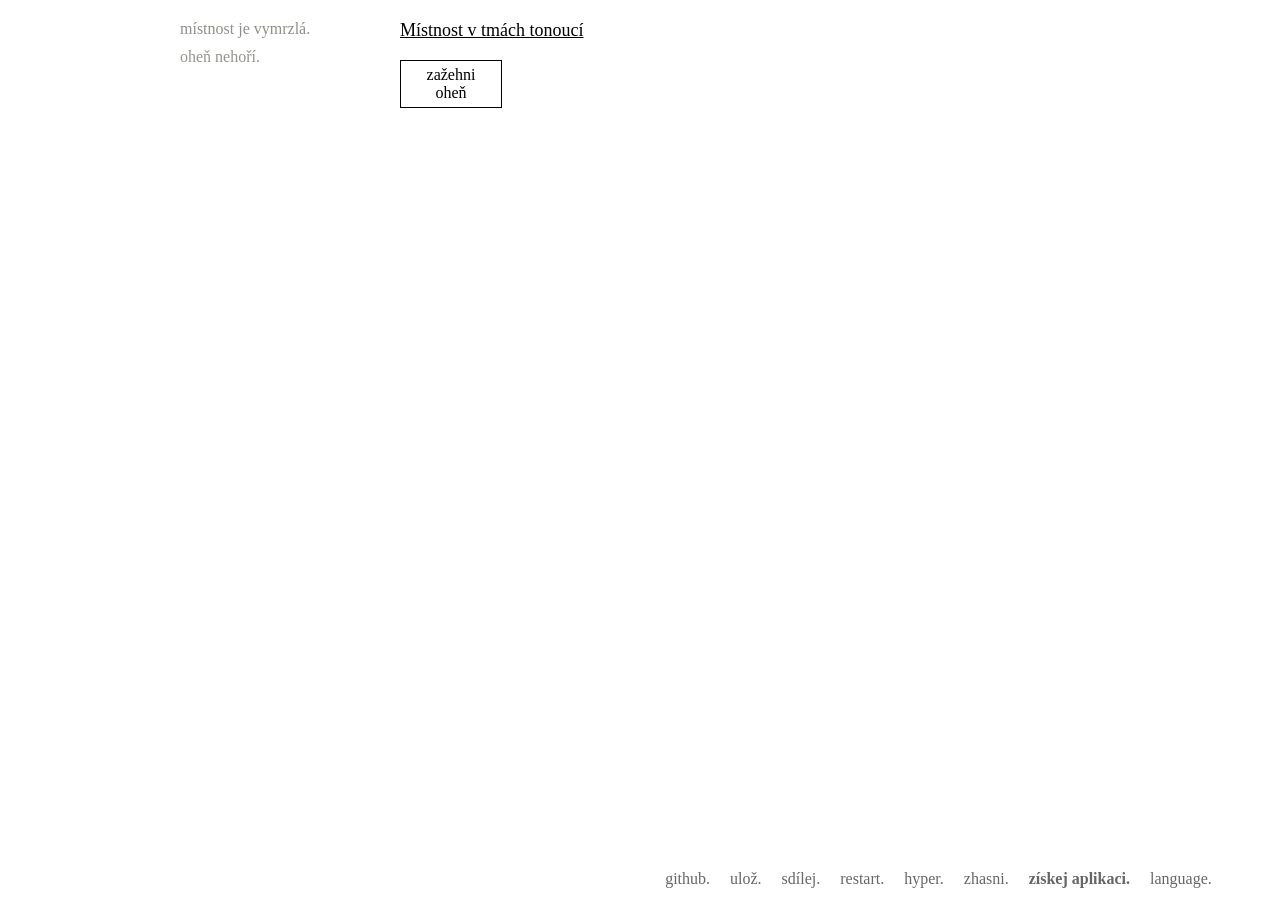
<file: index.html>
<!DOCTYPE html>
<html itemscope itemtype="https://schema.org/CreativeWork">
<head>
	<meta charset="UTF-8"/>
	<!--  
		A Dark Room (v1.4)
		==================
		
		A minimalist text adventure by Michael Townsend and all his friends.
		Inspired by Candy Box (http://candies.aniwey.net/)
		Contribute on GitHub! (https://github.com/doublespeakgames/adarkroom/)
	-->
	<title>A Dark Room</title>
	<meta name="viewport" content="width=device-width, initial-scale=1, maximum-scale=5">
	<meta itemprop="description" name="description" property="og:description" content="A minimalist text adventure">
	<meta itemprop="image" property="og:image" content="img/adr.png" />
	<meta itemprop="name" property="og:title" content="A Dark Room" />
	<link rel="shortcut icon" href="favicon.ico" />
	<link rel="image_src" href="img/adr.png" />
	<script src="https://ajax.googleapis.com/ajax/libs/jquery/1.10.1/jquery.min.js"></script>
	<script src="https://www.dropbox.com/static/api/dropbox-datastores-1.1-latest.js" type="text/javascript"></script>
	<script>
		if(!window.jQuery) {
			document.write('<script src="lib/jquery.min.js"><\/script>')
		}
	</script>
	<script src="lib/jquery.color-2.1.2.min.js"></script>
	<script src="lib/jquery.event.move.js"></script>
	<script src="lib/jquery.event.swipe.js"></script>
	<script src="lib/base64.js"></script>
	<script src="lib/translate.js"></script>
	
	<script src="lang/langs.js"></script>
	<script src="script/preklad.js"></script>
	
	<script>
		// try to read "lang" param's from url
		var lang = decodeURIComponent((new RegExp('[?|&]lang=' + '([^&;]+?)(&|#|;|$)').exec(location.search)||[,""])[1].replace(/\+/g, '%20'))||null;
		// if no language requested, try to read it from local storage
		if(!lang){
			try {
				lang = localStorage.lang;
			} catch(e) {}
		}
		// if a language different than english requested, load all translations
		if(lang && lang != 'en'){
			document.write('<script src="lang/'+lang+'/strings.js"><\/script>');
			document.write('<link rel="stylesheet" type="text/css" href="lang/'+lang+'/main.css" \/>');
		}
	</script>
	
	<script src="script/Button.js"></script>
	<script src="script/engine.js"></script>
	<script src="script/state_manager.js"></script>
	<script src="script/header.js"></script>
	<script src="script/notifications.js"></script>
	<script src="script/events.js"></script>
	<script src="script/dropbox.js"></script>
	<script src="script/room.js"></script>
	<script src="script/outside.js"></script>
	<script src="script/world.js"></script>
	<script src="script/path.js"></script>
	<script src="script/ship.js"></script>
	<script src="script/space.js"></script>
	<script src="script/prestige.js"></script>
	<script src="script/scoring.js"></script>
	<!-- Event modules -->
	<script src="script/events/global.js"></script>
	<script src="script/events/room.js"></script>
	<script src="script/events/outside.js"></script>
	<script src="script/events/encounters.js"></script>
	<script src="script/events/setpieces.js"></script>

	<script type='text/javascript'>
		var oldIE = false;
	</script>
	<!--[if lt IE 9]> 
		<script type="text/javascript">oldIE = true;</script> 
	<![endif]-->
	
	<link rel="stylesheet" type="text/css" href="css/main.css" />
	<link rel="stylesheet" type="text/css" href="css/room.css" />
	<link rel="stylesheet" type="text/css" href="css/outside.css" />
	<link rel="stylesheet" type="text/css" href="css/path.css" />
	<link rel="stylesheet" type="text/css" href="css/world.css" />
	<link rel="stylesheet" type="text/css" href="css/ship.css" />
	<link rel="stylesheet" type="text/css" href="css/space.css" />
	
	<script src="script/localization.js"></script>
	<!-- Google Analytics -->
	<!-- Ty jsem vypnul
	<script>
		(function(i,s,o,g,r,a,m){i['GoogleAnalyticsObject']=r;i[r]=i[r]||function(){
		(i[r].q=i[r].q||[]).push(arguments)},i[r].l=1*new Date();a=s.createElement(o),
		m=s.getElementsByTagName(o)[0];a.async=1;a.src=g;m.parentNode.insertBefore(a,m)
		})(window,document,'script','https://www.google-analytics.com/analytics.js','ga');

		ga('create', 'UA-41314886-1', 'doublespeakgames.com');
		ga('send', 'pageview');
	</script>
	-->
	
</head>
<body>
	<div id="wrapper">
		<div id="saveNotify"><script>document.write(_("saved."));</script></div>
		<div id="content">
			<div id="outerSlider">
				<div id="main">
					<div id="header"></div>
				</div>
			</div>
		</div>
	</div>
</body>
</html>
</file>
<file: css/main.css>
/* Fonts */
body, .tooltip, select.menuBtn {
	font-family: "Times New Roman", Times, serif;
	font-size: 16px;
	font-weight: normal;
	line-height: normal;
	letter-spacing: normal;
}

html {
	height: 100%;
}

body {
	height: 100%;
	margin: 0;
}

::selection {
	background-color: transparent;
}

::-moz-selection {
	background-color: transparent;
}

#description textarea::selection {
	background-color: gray;
}

#description textarea::-moz-selection {
	background-color: gray;
}

/* Framework stuff */

div.clear {
	clear: both;
}

div#wrapper {
	margin: auto;
	width: 700px;
	padding: 20px 0 0 220px;
	position: relative;
}

div#saveNotify {
	position: absolute;
	top: 20px;
	right: 0px;
	background: white;
	opacity: 0;
}

div#content {
	position: relative;
	overflow: hidden;
	height: 700px;
}

div#header {
	padding-bottom: 20px;
	height: 20px;
}

.menu {
	position: fixed;
	right: 10px;
	bottom: 10px;
	color: #666;
	z-index: 10;
}

.menu span {
	cursor: pointer;
	float: right;
	margin-left: 20px;
}

.customSelect {
	height: 20px;
}

span.customSelectOptions {
	margin: 0;
	width: 120px;
}

.customSelectOptions > ul {
	max-height: 20px;
	width: 120px;
	overflow: hidden;
	-webkit-transition: max-height 1s;
	transition: max-height 1s;
	padding: 0;
	margin: 0;
	bottom: 0;
	position: absolute;
	right: 0;
}

.customSelectOptions > ul:hover {
	max-height: 600px;
}

.customSelectOptions > ul > li {
	padding: 0 0 3px 0;
	list-style-type: none;
	height: 20px;
}

.customSelectOptions > ul > li:last-child {
	padding: 0;
}

.customSelectOptions > ul > li:hover {
	text-decoration: underline;
}

.customSelectOptions > ul > li:first-child:hover {
	cursor: default;
	text-decoration: none;
}

.menu span:hover {
	text-decoration: underline;
}

.menu .appStore {
	font-weight: bold;
}

div.headerButton {
	font-size: 18px;
	cursor: pointer;
	float: left;
	border-left: 1px solid black;
	margin-left: 10px;
	padding-left: 10px;
}

div.headerButton:hover {
	text-decoration: underline;
}

div.headerButton:first-child {
	border-left: none;
	margin-left: 0px;
	padding-left: 0px;
}

div.headerButton.selected, div.headerButton.selected:hover {
	cursor: default;
	text-decoration: underline;
}

div#outerSlider {
	position: absolute;
}

div#outerSlider > div {
	position: relative;
	float: left;
	width: 700px;
	height: 700px;
	overflow: hidden;
}

div#locationSlider {
	position: absolute;
}

div.location {
	position: relative;
	float: left;
	width: 700px;
}

div.row_key {
	clear: both;
	float: left;
}

div.row_val {
	float: right;
}

div.total {
	font-weight: bold;
}

/* Notifications */

div#notifications {
	position: absolute;
	top: 20px;
	left: 0px;
	height: 700px;
	width: 200px;
	overflow: hidden;
}

div#notifications div.notification {
	margin-bottom: 10px;
}

div#notifyGradient {
	position: absolute;
	top: 0px;
	left: 0px;
	height: 100%;
	width: 100%;
	background-color: white;
	background: -webkit-linear-gradient(
		rgba(255, 255, 255, 0) 0%, rgba(255, 255, 255, 1) 100%
	);
	background: linear-gradient(
		rgba(255, 255, 255, 0) 0%, rgba(255, 255, 255, 1) 100%
	);
	filter: alpha(
		Opacity=0, FinishOpacity=100, Style=1, StartX=0, StartY=0, FinishX=0, FinishY=500
	);
}

/* Button */

div.button {
	position: relative;
	text-align: center;
	border: 1px solid black;
	width: 100px;
	margin-bottom: 5px;
	padding: 5px 10px;
	cursor: pointer;
	-webkit-touch-callout: none;
	-webkit-user-select: none;
	-khtml-user-select: none;
	-moz-user-select: none;
	-ms-user-select: none;
	user-select: none;
}

div.button:hover {
	text-decoration: underline;
}

div.button.disabled, div.button.disabled:hover {
	cursor: default;
	border-color: #b2b2b2;
	color: #b2b2b2;
	text-decoration: none;
}

div.button div.cooldown {
	position: absolute;
	top: 0px;
	left: 0px;
	z-index: -1;
	height: 100%;
	background-color: #DDDDDD;
}

/* Up/Down buttons. They're complicated! */

.upBtn, .dnBtn, .upManyBtn, .dnManyBtn {
	position: absolute;
	width: 14px;
	height: 12px;
	cursor: pointer;
}

.upBtn, .dnBtn {
	right: 0px;
}

.upManyBtn, .dnManyBtn {
	right: -15px;
}

.upBtn.disabled, .dnBtn.disabled, .upManyBtn.disabled, .dnManyBtn.disabled {
	cursor: default;
}

.upBtn {
	top: -3px;
}

.upManyBtn {
	top: -3px;
}

.upBtn:after, .upBtn:before, .upManyBtn:after, .upManyBtn:before {
	position: absolute;
	border: medium solid transparent;
	content: " ";
	height: 0;
	width: 0;
	bottom: 2px;
}

.upBtn:after, .upManyBtn:after {
	border-color: transparent transparent white;
}

.upBtn:before, .upManyBtn:before {
	border-color: transparent transparent black;
}

.upBtn.disabled:before, .upManyBtn.disabled:before {
	border-color: transparent transparent #999;
}


.dnBtn {
	bottom: -3px;
}

.dnManyBtn {
	bottom: -3px;
}

.dnBtn:after, .dnBtn:before, .dnManyBtn:after, .dnManyBtn:before {
	position: absolute;
	border: medium solid transparent;
	content: " ";
	height: 0;
	width: 0;
	top: 2px;
}

/* Overall size of buttons controlled by this style
   border-width and margin-left should be the same. */
.upBtn:before, .dnBtn:before, .upManyBtn:before, .dnManyBtn:before {
	border-width: 6px;
	left: 50%;
	margin-left: -6px;
}

/* Thickness of up/down button lines controlled by this style.
   border-width and margin-left should be the same.
   Thickness = :before.border-width minus :after.border-width */
.upBtn:after, .dnBtn:after {
	border-width: 4px;
	left: 50%;
	margin-left: -4px;
}

/* See comment on .upBtn:after, .dnBtn:after */
.upManyBtn:after, .dnManyBtn:after {
	border-width: 3px;
	left: 50%;
	margin-left: -3px;
}

.dnBtn:after, .dnManyBtn:after {
	border-color: white transparent transparent;
}

.dnBtn:before, .dnManyBtn:before {
	border-color: black transparent transparent;
}

.dnBtn.disabled:before, .dnManyBtn.disabled:before {
	border-color: #999 transparent transparent;
}

div.button div.tooltip {
	width: 100px;
}

/* Tooltip */

div.tooltip {
	display: none;
	padding: 2px 5px;
	border: 1px solid black;
	position: absolute;
	box-shadow: -1px 3px 2px #666;
	background: white;
	z-index: 999;
}

.tooltip.bottom {
	top: 30px;
}

.tooltip.right {
	left: 2px;
}

.tooltip.left {
	right: 0px;
}

.tooltip.top {
	bottom: 20px;
}

*:hover > div.tooltip {
	display: block;
}

div.tooltip:hover {
	display: none !important;
}

.disabled:hover > div.tooltip, .button.free:hover > div.tooltip {
	display: none;
}

#event .button.disabled:hover > div.tooltip {
	display: block;
}

/* Events */

.eventPanel {
	background: none repeat scroll 0 0 white;
	border: 2px solid transparent;
	left: 250px;
	padding: 20px;
	position: absolute;
	top: 90px;
	width: 335px;
	z-index: 20;
}

body.noMask .eventPanel {
	background-color: black;
}

.eventPanel:before {
	background-color:white;
	opacity: 0.6;
	content: " ";
	height: 700px;
	left: -252px;
	position: absolute;
	top: -75px;
	width: 920px;
	z-index: -2;
}

body.noMask .eventPanel:before {
	opacity: 0;
}

.eventPanel:after {
	position: absolute;
	top: -2px;
	left: -2px;
	width: 100%;
	height: 100%;
	content: " ";
	border: 2px solid black;
	box-shadow: 5px 5px 5px #666666;
	z-index: -2;
}

body.noMask .eventPanel:after {
	border-color: white;
}

.eventPanel .button {
	float:left;
	margin-right: 20px;
}

body.noMask .eventPanel .button {
	border-color: white;
	color: white;
}

.eventTitle {
	display: inline-block;
	font-weight: bold;
	position: absolute;
	top: -12px;
}

body.noMask .eventTitle {
	color: white;
}

.eventTitle:after {
	background-color: white;
	bottom: 32%;
	content: " ";
	height: 5px;
	left: 0;
	position: absolute;
	width: 100%;
	z-index: -1;
}

body.noMask .eventTitle:after {
	background-color: black;
}

#description {
	position: relative;
	min-height: 100px;
}

#description textarea {
	width: 100%;
	height: 225px;
}

body.noMask #description {
	color: white;
}

#description > div {
	padding-bottom: 20px;
}

.take-all-button {
	float: none;
}

#buttons > .button {
	margin: 0 5px 5px;
	margin-right: 15px;
}

/* Combat! */
#description div.fighter {
	padding: 0px;
	position: absolute;
	bottom: 15px;
}

#wanderer {
	left: 25%;
}

#enemy {
	right: 25%;
}

.hp {
	position: absolute;
	top: -15px;
	margin-left: -50%;
}

#description .bullet {
	padding: 0px 20px 0px 20px;
	bottom: 25px;
	position: absolute;
	height: 1px;
	line-height: 1px;
}

.damageText {
	position: absolute;
	bottom: 15px;
	left: 50%;
	margin-left: -50%;
}

#lootButtons {
	padding-bottom: 0px !important;
	margin: 20px 0 5px 0;
	position: relative;
}

#lootButtons:before {
	content: attr(data-legend);
	position: absolute;
	top: -25px;
	left: 0px;
}

#dropMenu {
	background: none repeat scroll 0 0 white;
	border: 1px solid black;
	position: absolute;
	z-index: 100;
	padding-top: 5px;
	text-align: left;
	box-shadow: -1px 3px 2px #666;
	cursor: default;
}

#dropMenu:before {
	content: attr(data-legend);
	border-bottom: 1px solid black;
	display: block;
	margin-bottom: 5px;
	padding: 0px 0px 5px 5px;
}

#dropMenu > div {
	padding: 0px 5px 5px 5px;
	cursor: pointer;
}

#dropMenu > div:hover {
	text-decoration: underline;
}

/* ==========================================
   Custom modifications (zazeh-test)
   ========================================== */

/* Button color classes for different action types */

div.button.btn-combat {
	border-color: #8B0000;
	color: #8B0000;
}

div.button.btn-combat:hover {
	background-color: #fff0f0;
}

div.button.btn-combat div.cooldown {
	background-color: #ffd0d0;
}

div.button.btn-heal {
	border-color: #006400;
	color: #006400;
}

div.button.btn-heal:hover {
	background-color: #f0fff0;
}

div.button.btn-heal div.cooldown {
	background-color: #ccffcc;
}

/* Auto-dismiss button: animated reverse countdown bar */

div.button.btn-autodismiss {
	border-style: dashed;
}

div.button.btn-autodismiss div.autodismiss-bar {
	position: absolute;
	top: 0px;
	left: 0px;
	z-index: -1;
	height: 100%;
	background-color: #e0e0e0;
}

/* Calendar display in header */

div#calendar_display {
	display: inline-block;
	font-size: 14px;
	color: #666;
	float: right;
	line-height: 20px;
	padding-right: 5px;
}

/* Single hut challenge indicator */

div#challenge_display {
	display: inline-block;
	font-size: 12px;
	color: #852424;
	font-weight: bold;
	float: left;
	line-height: 20px;
	padding-left: 8px;
	border-left: 2px solid #852424;
	margin-left: 5px;
}

/* Reachable tiles highlight on world map */

#map span.reachable {
	outline: 1px solid #555;
	background-color: rgba(200, 200, 150, 0.3);
}

#map span.landmark.reachable {
	outline: 1px solid #333;
	background-color: rgba(180, 220, 180, 0.4);
}
</file>
<file: css/room.css>
div#buildBtns {
	position: absolute;
	top: 50px;
	left: 0px;
}

div#buildBtns:before, div#craftBtns:before, div#buyBtns:before {
	content: attr(data-legend);
	position: relative;
	top: -5px;
}

div#craftBtns {
	position: absolute;
	top: 50px;
	left: 150px;
}

div#buyBtns {
	position: absolute;
	top: 50px;
	left: 300px;
}

div#storesContainer {
	position: absolute;
	top: 0px;
	right: 0px;
}

div#stores:before, div#weapons:before {
	position: absolute;
	background: white;
	content: attr(data-legend);
	left: 8px;
	top: -13px;
}

div#stores {
	position: relative;
	z-index:10;
	border: 1px solid black;
	cursor: default;
	padding: 5px 10px;
	width: 200px;
}

div.storeRow {
	position: relative;
}

div#weapons {
	margin-top: 15px;
	position: relative;
	right: 0px;
	border: 1px solid black;
	cursor: default;
	padding: 5px 10px;
	width: 200px;
}
</file>
<file: css/outside.css>
div#village {
	position: absolute;
	top: 0px;
	right: 0px;
	border: 1px solid black;
	cursor: default;
	padding: 5px 10px;
	width: 200px;
}

div#population {
	position: absolute;
	top: -13px;
	right: 10px;
	background-color: white;
}

.noHuts #population {
	display: none;
}

div#village:before {
	position: absolute;
	background: white;
	content: attr(data-legend);
	left: 8px;
	top: -13px;
}

div#workers {
	position:absolute;
	top: -4px;
	left: 160px;
	width: 150px;
}

.workerRow > .row_val {
	position: relative;
	padding-right: 20px;
	-webkit-touch-callout: none;
	-webkit-user-select: none;
	-khtml-user-select: none;
	-moz-user-select: none;
	-ms-user-select: none;
	user-select: none;
}

.workerRow {
	position: relative;
	margin: 10px 0px;
	cursor: default;
}

.workerRow .tooltip {
	width: 150px;
}

div.storeRow div.tooltip {
	width: 160px;
}
</file>
<file: css/path.css>
#outfitting {
	position: relative;
	border: 1px solid black;
	width: 200px;
	margin-bottom: 20px;
	padding: 5px 10px;
}

div#outfitting:before ,div#perks:before {
	content: attr(data-legend);
	position: absolute;
	top: -13px;
	background-color: white;
}

div.outfitRow {
	position: relative;
	cursor: default;
	margin: 10px -30px 10px 0px;
}

div.outfitRow > .row_val {
	padding-right: 30px;
	-webkit-touch-callout: none;
	-webkit-user-select: none;
	-khtml-user-select: none;
	-moz-user-select: none;
	-ms-user-select: none;
	user-select: none;
}

div.outfitRow .tooltip {
	width: 150px;
}

div#bagspace {
	background-color: white;
	position: absolute;
	top:-13px;
	right: 10px;
}

div#perks {
	position: absolute;
	top: 0px;
	right: 0px;
	border: 1px solid black;
	cursor: default;
	padding: 5px 10px;
	width: 200px;
}

div.perkRow {
	position: relative;
}

div.perkRow .row_key {
	float: none;
}
</file>
<file: css/world.css>
#worldOuter {
	position: relative;
	display: inline-block;
}

#map {
	position: relative;
	font-family: "Courier New", Courier, monospace;
	border: 1px solid black;
	overflow: hidden;
	display: inline-block;
	line-height: 10px;
	letter-spacing: 1px;
	color: #999;
	cursor: default;
	-webkit-touch-callout: none;
	-webkit-user-select: none;
	-khtml-user-select: none;
	-moz-user-select: none;
	-ms-user-select: none;
	user-select: none;
}

#map .landmark {
	position: relative;
	font-weight: bold;
	color: black;
	line-height: 0px; /* Hack to prevent the boldness from increasing the row's line-height. I hope it works in all browsers... */
}

#bagspace-world {
	border: 1px solid black;
	height: 62px;
	margin-bottom: 5px;
	margin-top: 13px;
	overflow: hidden;
}

#bagspace-world > div {
	padding: 6px 4px;
}

#backpackTitle {
	position: absolute;
	top: 0px;
	left: 10px;
	background-color: white;
	z-index: 1;
}

#backpackSpace {
	position: absolute;
	top: 0px;
	right: 10px;
	background-color: white;
	z-index: 1;
}

#healthCounter {
	position: absolute;
	top: 0px;
	left: 80px;
	background-color: white;
	z-index: 1;
}

div.supplyItem {
	display: inline-block;
	border: 1px solid #999;
	float: left;
	margin: 0px 5px 6px 0px;
	padding: 0 5px;
	cursor: default;
}
</file>
<file: css/ship.css>
div#hullRow {
	width: 70px;
}

div#engineRow {
	width: 70px;
	margin-bottom: 20px;
}
</file>
<file: css/space.css>
@-ms-keyframes spin {
	0% { 
		-ms-transform: rotate(0deg);
		-webkit-transform: rotate(0deg); 
		-moz-transform: rotate(0deg);
		transform:rotate(0deg); 
	}
	100% { 
		-ms-transform: rotate(360deg); 
		-webkit-transform: rotate(360deg); 
		-moz-transform: rotate(360deg);
		transform:rotate(360deg); 
	}
}

@-webkit-keyframes spin {
	0% { 
		-ms-transform: rotate(0deg);
		-webkit-transform: rotate(0deg); 
		-moz-transform: rotate(0deg);
		transform:rotate(0deg); 
	}
	100% { 
		-ms-transform: rotate(360deg); 
		-webkit-transform: rotate(360deg); 
		-moz-transform: rotate(360deg);
		transform:rotate(360deg); 
	}
}

@-moz-keyframes spin {
	0% { 
		-ms-transform: rotate(0deg);
		-webkit-transform: rotate(0deg); 
		-moz-transform: rotate(0deg);
		transform:rotate(0deg); 
	}
	100% { 
		-ms-transform: rotate(360deg); 
		-webkit-transform: rotate(360deg); 
		-moz-transform: rotate(360deg);
		transform:rotate(360deg); 
	}
}

@keyframes spin {
	0% { 
		-ms-transform: rotate(0deg);
		-webkit-transform: rotate(0deg); 
		-moz-transform: rotate(0deg);
		transform:rotate(0deg); 
	}
	100% { 
		-ms-transform: rotate(360deg); 
		-webkit-transform: rotate(360deg); 
		-moz-transform: rotate(360deg);
		transform:rotate(360deg); 
	}
}

#spacePanel {
	float: none !important;
	position: absolute !important;
	top: -700px;
	left: 0px;
}

#starsContainer {
	width: 100%;
	height: 100%;
	position: absolute;
	top: 0px;
	left: 0px;
	overflow: hidden;
}

#stars, #starsBack {
	position: absolute;
	z-index: -1;
	left: 0px;
}

#stars > div, #starsBack > div {
	position: relative;
	height: 3000px;
	width: 3000px;
	color: white;
}

#starsBack {
	opacity: 0.5;
}

.star {
	position: absolute;
}

#ship {
	cursor: default;
	position: absolute;
	margin-top: -10px;
	margin-left: -7.5px;
}

#theEnd {
	position: relative;
	cursor: default;
	top: 200px;
	margin-left: -220px;
	text-align: center;
	font-size: 24px;
	font-weight: bold;
	opacity: 0;
	color: white;
}

.asteroid {
	cursor: default;
	position: absolute;
	top: -40px;
	left: 350px;
	-webkit-animation: 1s linear 0s normal none infinite spin;
	-moz-animation: 1s linear 0s normal none infinite spin;
	-ms-animation: 1s linear 0s normal none infinite spin;
	animation: 1s linear 0s normal none infinite spin;
	font-size: 32px;
}

#hullRemaining {
	width: 70px;
	position: absolute;
	top: 0px;
	left: 0px;
}

.centerCont {
	padding-top:10%;
}

.endGame {
	font-size:48px;
	color:#FFFFFF;
	opacity:0;
	position:relative;
}

.endGameOption {
	font-size: 32px;
	cursor: pointer;
}

.endGameOption:hover {
	text-decoration: underline;
}
</file>
